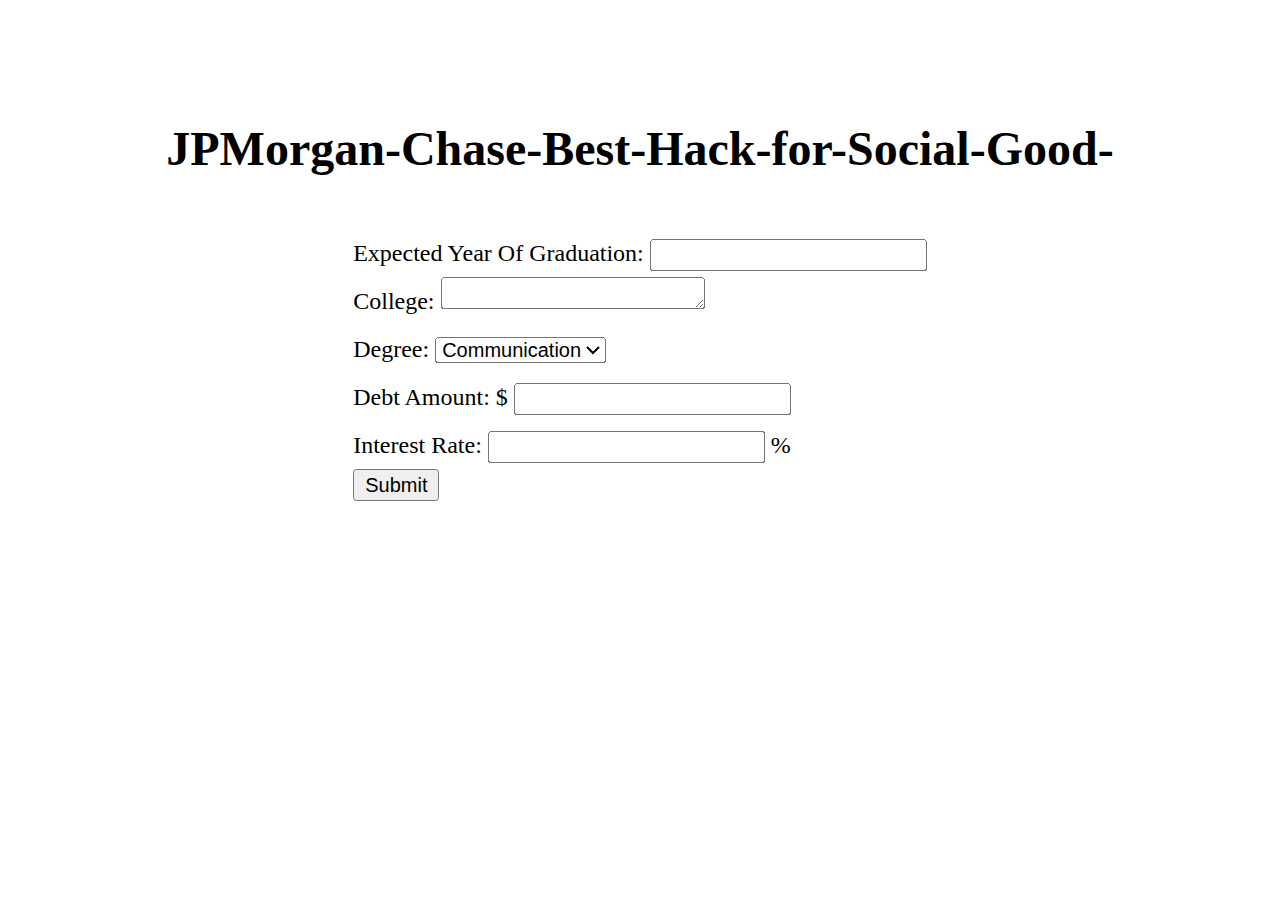
<file: frontend/index.html>
<html>
    <head>
        <title>JPMorgan-Chase-Best-Hack-for-Social-Good-</title>
        <link rel="stylesheet" href="style.css">
        <script src='render.js'></script>
    </head>
    <body>
        <div id='submission'>
            <h1 id='submissionTitle'>JPMorgan-Chase-Best-Hack-for-Social-Good-</h1> <br>
            <p>
                <form action="_blank" method="get">
                    Expected Year Of Graduation: <input id='userGradYr' type="number"> <br>
                    College: <textarea rows=1 id='userCollege'></textarea> <br>
                    Degree: <select id='userDegree' name="Select" id="degree">
                        <option value="Communication">Communication</option>
                        <option value="Buisiness">Buisiness</option>
                        <option value="STEM">STEM</option>
                        <option value="Education">Education</option>
                        <option value="MD">MD</option>
                        <option value="MBA">MBA</option>
                        <option value="Liberal Arts">Liberal Arts</option>
                        <option value="Law">Law</option> 
                    </select> <br>
                    Debt Amount: $ <input id='userDebt'  type="number"> <br> 
                    Interest Rate: <input id='userIntrstRate'  type="number"> % <br> 
                    <input name='Submit' type="submit" onclick="grabUserInfo()"> <br>
                </form>
            </p>
        </div>
        <div id='charts'>
            <div id='payoffgraph'></div>
            <div id='middletext'></div>
            <div id='incomeperyearchart'></div>
        </div>
    </body>
</html>
</file>
<file: frontend/style.css>
#submission {
    line-height: 2;
    zoom: 150%;
    display: flex;
    justify-content: center;
    position: relative;
    top: 25%;
}
#submissionTitle{
    position: absolute;;
    bottom: 100%;
}
#charts{
    display:none;
}
</file>
